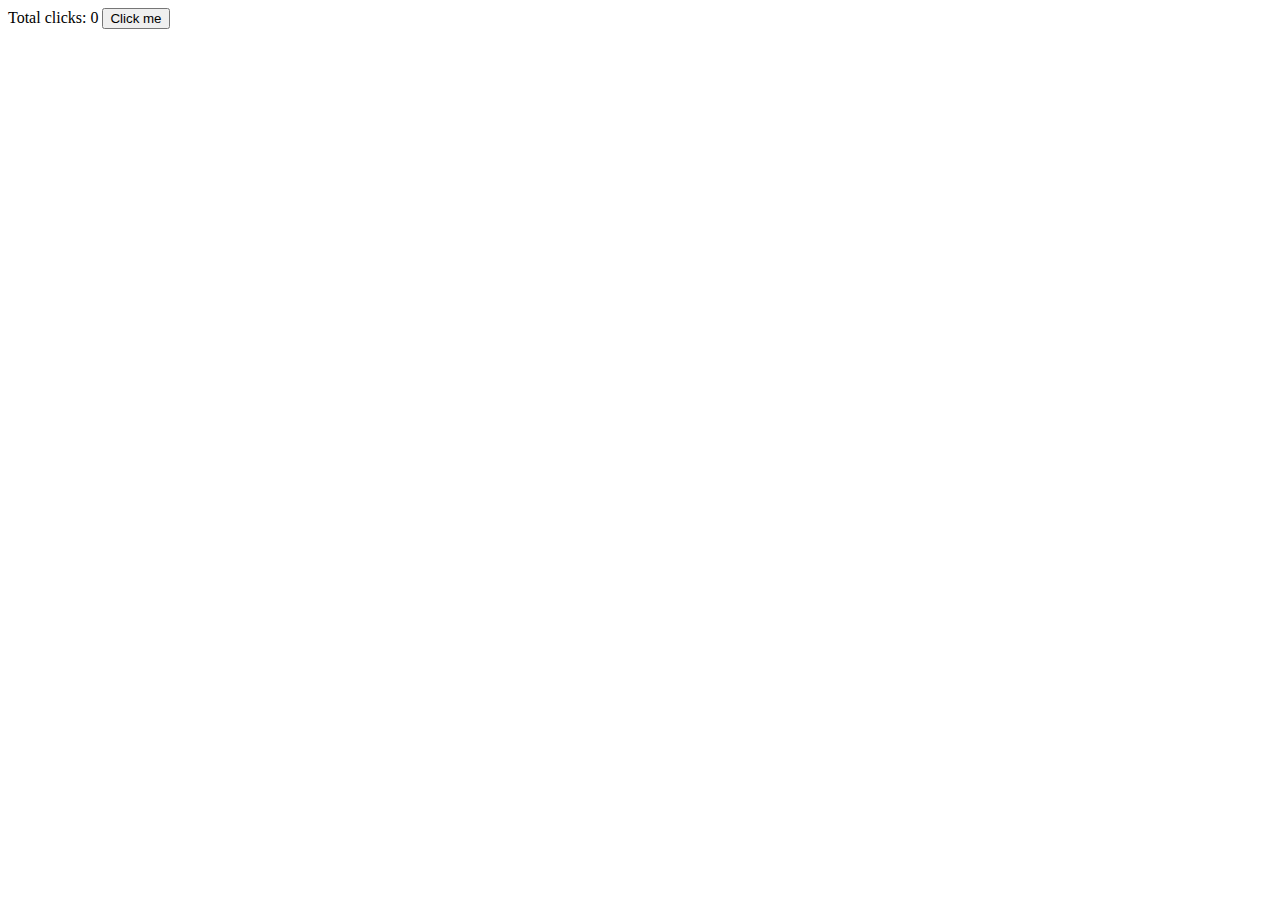
<file: React-for-beginners/vanilla.html>
<!DOCTYPE html>
<html lang="en">
<head>
  <meta charset="UTF-8">
  <meta http-equiv="X-UA-Compatible" content="IE=edge">
  <meta name="viewport" content="width=device-width, initial-scale=1.0">
  <title>Document</title>
</head>
<body>
  <span>Total clicks: 0</span>
  <button id="btn">Click me</button>
  <script>
    let counter = 0;
    const button = document.querySelector("button");
    const span = document.querySelector("span")
    function handleClick() {
      counter = counter + 1;
      span.innerHTML = `Total clicks: ${counter}`;
    }
    button.addEventListener("click", handleClick);
  </script>
</body>
</html>
</file>
